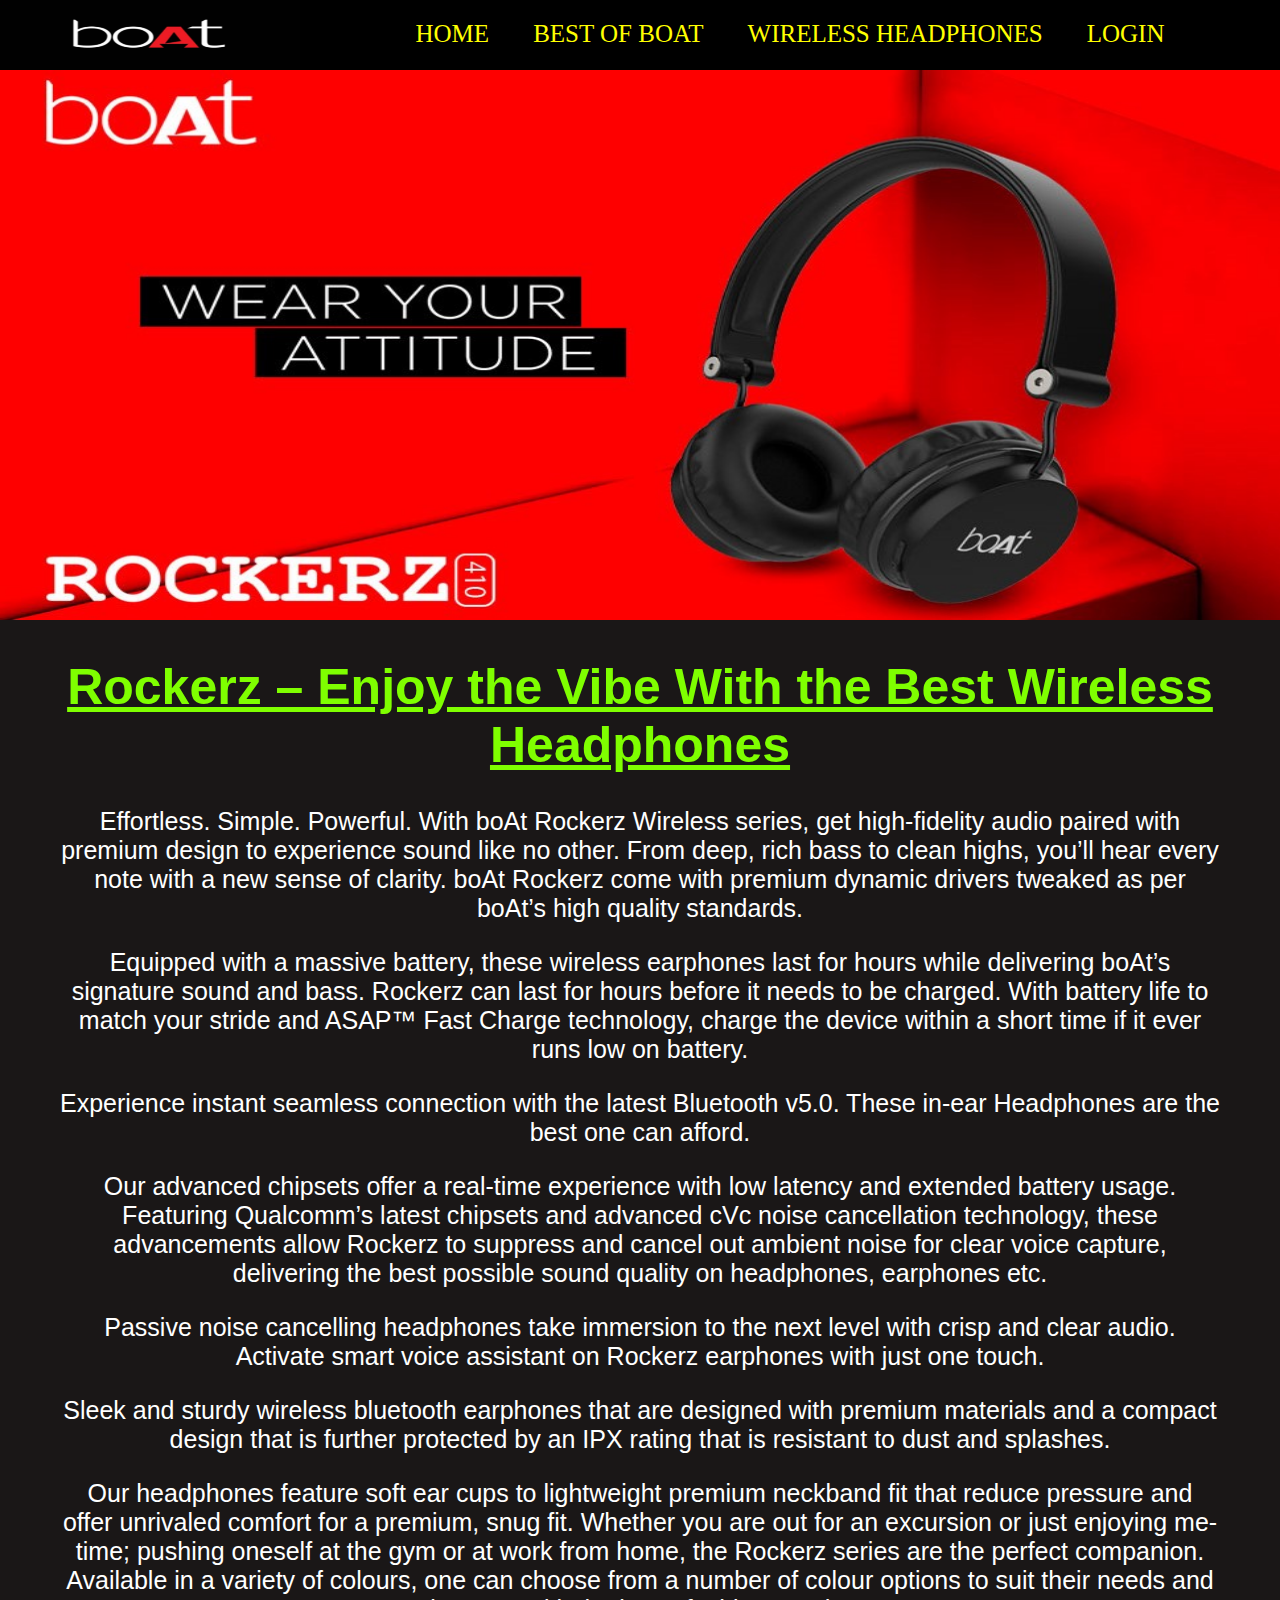
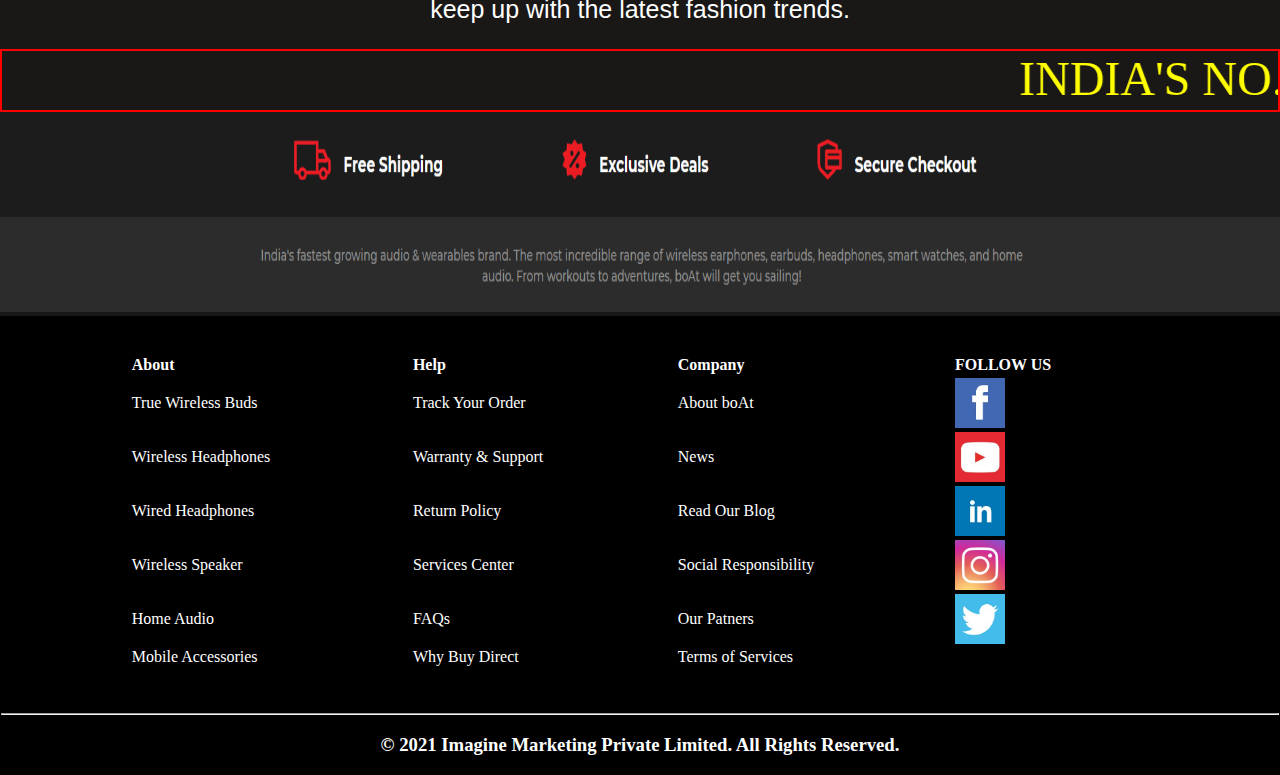
<file: index.html>
<!DOCTYPE html>
<html lang="en">
<head>
      <meta charset="UTF-8">
      <meta http-equiv="X-UA-Compatible" content="IE=edge">
      <meta name="viewport" content="width=device-width, initial-scale=1">
      <title>boAt Rockerz Website</title>

    <style>
       body{
        margin: 0% 0%;
        padding: 0% 0%; 
        background-color: rgb(26, 23, 23);
       }

       .logo{
         width:300px;
         height:70px;
         float: left;
        } 
       
        .nav {
          background-color:  black; 
          overflow: hidden;
          list-style-type: none;
          text-align: center;
          margin: auto;
          padding: 0;
          position: fixed center;
          text-decoration: none;
         }

        .nav li {
          display: inline-block;
          font-size: 25px;
          padding: 10px;
          color: rgb(27, 25, 25);
          text-align: center;
          padding: 20px 20px;
          text-decoration: none;
          color:yellow;
         }

        .nav li a{
          text-decoration: none;
         }

        .nav a:hover {
          background-color: rgb(27, 25, 25);
          color: red;
         }

         .logo1{
          width:100%;
          height:550px;
          position: relative;
         } 
                
        .main{
          font-family: 'Franklin Gothic Medium', 'Arial Narrow', Arial, sans-serif;
          text-align: center;
          padding-left: 60px;
          padding-right: 60px;
          font-size: 25px;
          font-weight: 300;
         }
              
        .b{
          text-decoration: white;
          border: solid 2px red;
         }

        .logo2{
          width:100%;
          height:200px;
          position: relative;
         } 

        .footer {
          padding: 1px;
          text-align: center;
          background: black; 
          color: white;
          font-weight: 200px;
         }
 
        .footer table a{
          color: white;
          text-decoration: none;
          font-weight: 200px;
         }

        .footer table a img{
          width: 50px;
          height: 50px;
        } 
    
    </style>
    
</head>
<body>

        <div="nav">
              <ul class=nav> 
                <img alt="logo" class="logo" src="logo1.jpg">   
               <li><a href="index.html"></a><font color="yellow">HOME</font></a></li>
               <li><a href="products.html"><font color="yellow">BEST OF BOAT</font></a></li>
               <li><a href="products2.html"><font color="yellow">WIRELESS HEADPHONES</font></a></li>
               <li><a href="form.html"><font color="yellow">LOGIN</font></a></li>
               </ul>  
            </nav>
 
           <img alt="logo1" class="logo1" src="1.jpg">         

           <div class="main">
           <h1><B><font color="chartreuse"><U>Rockerz – Enjoy the Vibe With the Best Wireless Headphones</U></font></B></h1>
            
            <p><font color="white">Effortless. Simple. Powerful. With boAt Rockerz Wireless series, get high-fidelity audio paired with premium design to experience sound like no other. From deep, rich bass to clean highs, you’ll hear every note with a new sense of clarity. boAt Rockerz come with premium dynamic drivers tweaked as per boAt’s high quality standards.</p>
            
            <p><font color="white">Equipped with a massive battery, these wireless earphones last for hours while delivering boAt’s signature sound and bass. Rockerz can last for hours before it needs to be charged. With battery life to match your stride and ASAP™ Fast Charge technology, charge the device within a short time if it ever runs low on battery. </p> 
            
            <p><font color="white"> Experience instant seamless connection with the latest Bluetooth v5.0. These in-ear Headphones are the best one can afford. </p>
            
            <p><font color="white">Our advanced chipsets offer a real-time experience with low latency and extended battery usage. Featuring Qualcomm’s latest chipsets and advanced cVc noise cancellation technology, these advancements allow Rockerz to suppress and cancel out ambient noise for clear voice capture, delivering the best possible sound quality on headphones, earphones etc.</p>
            
            <p><font color="white">Passive noise cancelling headphones take immersion to the next level with crisp and clear audio. Activate smart voice assistant on Rockerz earphones with just one touch.</p>
            
            <p><font color="white">Sleek and sturdy wireless bluetooth earphones that are designed with premium materials and a compact design that is further protected by an IPX rating that is resistant to dust and splashes.</p>
            
            <p><font color="white">Our headphones feature soft ear cups to lightweight premium neckband fit that reduce pressure and offer unrivaled comfort for a premium, snug fit. Whether you are out for an excursion or just enjoying me-time; pushing oneself at the gym or at work from home, the Rockerz series are the perfect companion. Available in a variety of colours, one can choose from a number of colour options to suit their needs and keep up with the latest fashion trends.</font><p></div>
                 
        <div class="b">
            <marquee scrollamount="30"><font size="20px" color="yellow">INDIA'S NO.1 EAR AUDIO BRAND.  INDIA'S NO.1 EAR AUDIO BRAND.</font> <font size="20px" color="pink"> INDIA'S NO.1 EAR AUDIO BRAND. </font> <font size="20px" color="yellow"> INDIA'S NO.1 EAR AUDIO BRAND.  INDIA'S NO.1 EAR AUDIO BRAND.</font> 
            </marquee>
        </div>
                
            <img alt="logo2" class="logo2" src="logo2.jpg">
                
        <div class="footer">
            <table  width="80%" bgcolor="black" height="8" align="center" >
                <tr>
                    <th align="left"><B>About</B></th>
                    <th align="left"><B>Help</B></th>
                    <th align="left"><B>Company</B></th>
                    <th align="left"><B>FOLLOW US</B></th>
                </tr><br><br>

                <tr>
                    <td align="left"><a href="#">True Wireless Buds</a></td>
                    <td align="left"><a href="#">Track Your Order</a></td>
                    <td align="left"><a href="#">About boAt</a></td>
                    <td><a href="#"><img src="facebook.jpg" align="left"></td>
                </tr>

                <tr>
                    <td align="left"><a href="#">Wireless Headphones</a></td>
                    <td align="left"><a href="#">Warranty & Support</a></td>
                    <td align="left"><a href="#">News</a></td>
                    <td><a href="#"><img src="youtube.jpg" align="left"></td>
                </tr>

                <tr>
                <td align="left"><a href="#">Wired Headphones</a></td>
                <td align="left"><a href="#">Return Policy</a></td>
                <td align="left"><a href="#">Read Our Blog</a></td>
                <td><a href="#"><img src="in.jpg" align="left"></td>
                </tr>

                <tr>
                    <td align="left"><a href="#">Wireless Speaker</a></td>
                    <td align="left"><a href="#">Services Center</a></td>
                    <td align="left"><a href="#">Social Responsibility</a></td>
                    <td><a href="#"><img src="insta.jpg" align="left"></td>
                </tr>

                <tr>
                    <td align="left"><a href="#">Home Audio</a></td>
                    <td align="left"><a href="#">FAQs</a></td>
                    <td align="left"><a href="#">Our Patners</a></td>
                    <td><a href="#"><img src="twitter.jpg" align="left"></td>
                </tr>

                <tr>
                    <td align="left"><a href="#">Mobile Accessories</a></td>
                    <td align="left"><a href="#">Why Buy Direct</a></td>
                    <td align="left"><a href="#">Terms of Services</a></td>
                </tr>
            </table><br><br><hr>
                    <h3>© 2021 Imagine Marketing Private Limited. All Rights Reserved.</h3>
        </div>
                                         
    </body>
</html>
</file>
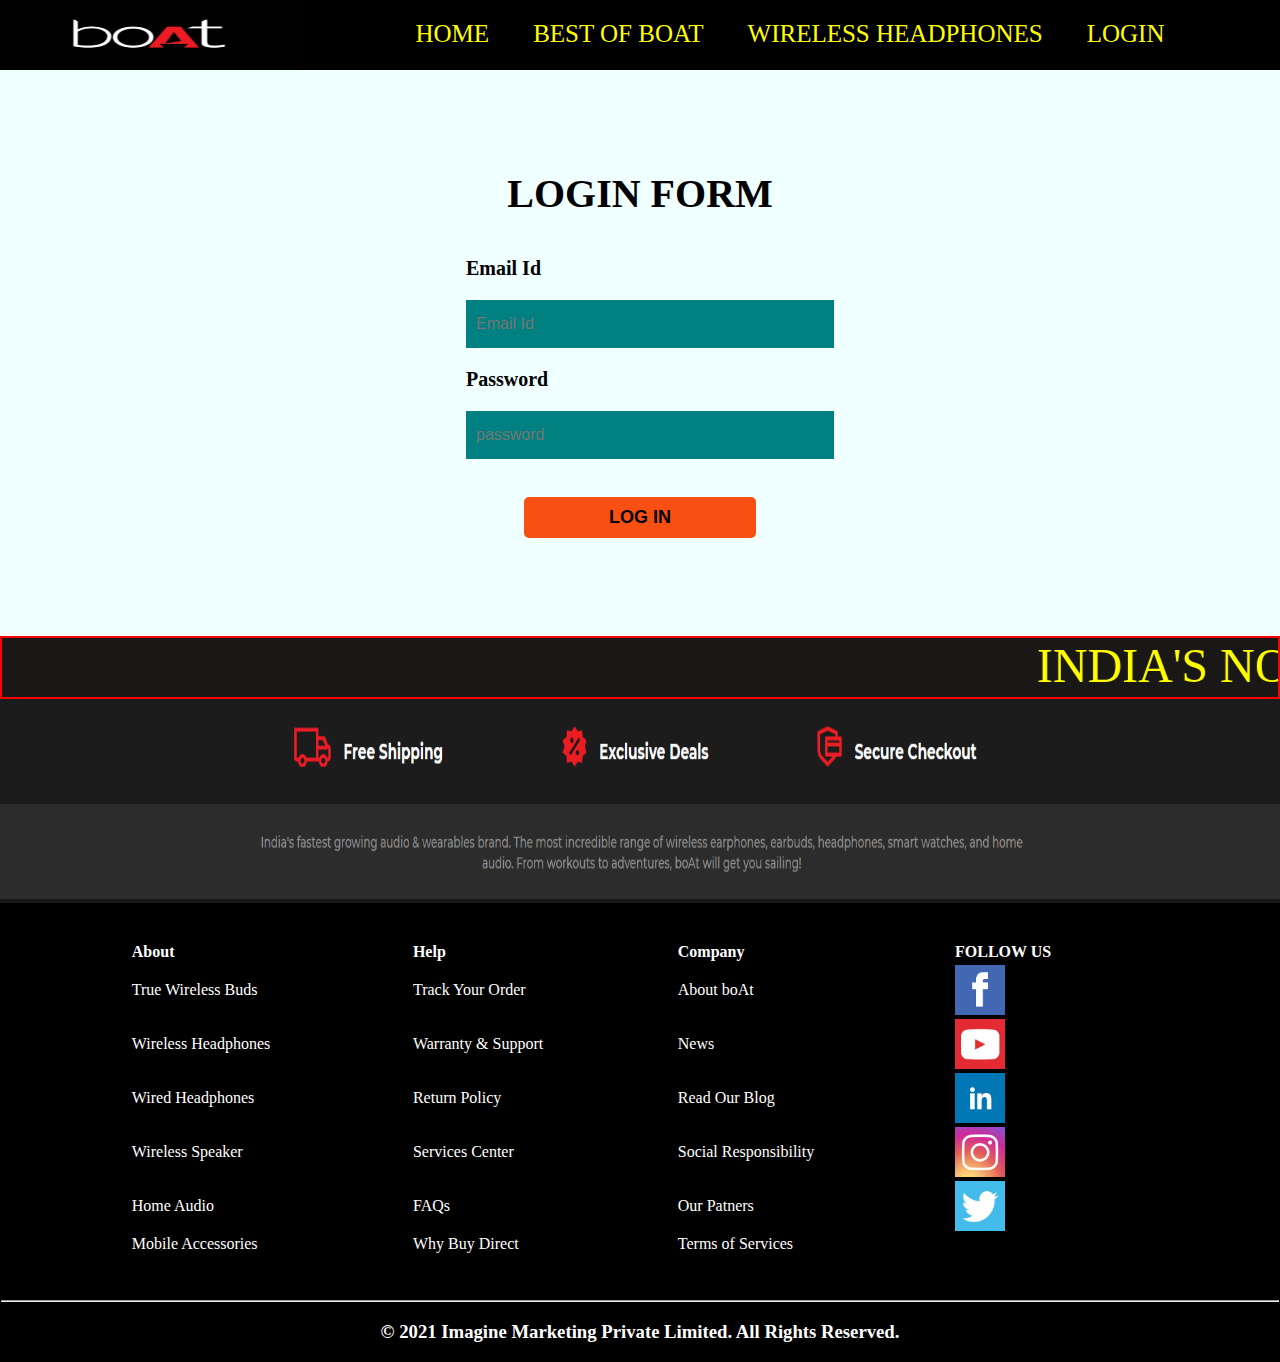
<file: form.html>
<!DOCTYPE html>
<html lang="en">
<head>
      <meta charset="UTF-8">
      <meta http-equiv="X-UA-Compatible" content="IE=edge">
      <meta name="viewport" content="width=device-width, initial-scale=1">
      <title>boAt Rockers Website</title>

    <style>
        body{
         margin: 0% 0%;
         padding: 0% 0%;
         background-color: rgb(26, 23, 23);
        }
 
        .logo{
          width:300px;
          height:70px;
          float: left;
         } 
        
        .nav {
          background-color:  black; 
          overflow: hidden;
          list-style-type: none;
          text-align: center;
          margin: auto;
          padding: 0;
          position: fixed center;
          text-decoration: none;
         }
 
        .nav li {
          display: inline-block;
          font-size: 25px;
          padding: 10px;
          color: rgb(27, 25, 25);
          text-align: center;
          padding: 20px 20px;
          text-decoration: none;
          color:yellow;
         }
 
        .nav li a{
          text-decoration: none;
         }
 
        .nav a:hover {
          background-color: rgb(27, 25, 25);
          color: red;
         }
 
        .card1 {
          background-color: azure;
          padding: 60px;          
         }

        .login-form h1{
          font-size: 40px;
          text-align: center;
          text-transform: uppercase;
          margin: 40px 0;    
         }

        .login-form p{
          font-size: 20px;
          font-weight: 700;
          margin-left: 35%;            
         }

        .login-form input{
          font-size: 16px;
          width: 30%;
          padding: 15px 10px;
          border: 0;
          margin-left: 35%;
          outline: none;
          border-radius: 5px solid green;
          background-color: teal;   
         }

        .login-form button{
          background-color: rgb(248, 80, 19);
          font-size: 18px;
          font-weight: bold;
          margin: 20px 0;
          width: 20%;
          padding: 10px 15px;
          border-radius: 5px;
          border: 0;
          margin-left: 40%;
          }

        .login-form button:hover {
          background: rgb(202, 5, 143);
          color: greenyellow;
         }
               
        .b{
          text-decoration: white;
          border: solid 2px red;
         }
 
        .logo2{
          width:100%;
          height:200px;
          position: relative;
         } 
 
        .footer {
          padding: 1px;
          text-align: center;
          background: black;
          color: white;
          font-weight: 200px;
         }
  
        .footer table a{
          color: white;
          text-decoration: none;
          font-weight: 200px;
         }

        .footer table a img{
          width: 50px;
          height: 50px;
         }
     
    </style>
</head>
    <body>
        <div="nav">
            <ul class=nav> 
              <img alt="logo" class="logo" src="logo1.jpg">   
             <li><a href="index.html"><font color="yellow">HOME</font></a></li>
             <li><a href="products.html"><font color="yellow">BEST OF BOAT</font></a></li>
             <li><a href="products2.html"><font color="yellow">WIRELESS HEADPHONES</font></a></li>
             <li><a href="form.html"><font color="yellow">LOGIN</font></a></li>
             </ul>  
          </nav>

        <div class="card1">    
            <div class="login-form">
                <h1>Login Form</h1>
                <form action="#" method="post">
                    <p>Email Id</p>
                    <input type="text" name="email_id" placeholder="Email Id">
                    <p>Password</p>
                    <input type="text" name="password" placeholder="password"><br><br>
                    <button type="submit">LOG IN</button><br><br>
                </form>
            </div>
        </div>
                 
        <div class="b">
            <marquee scrollamount="30"><font size="20px" color="yellow">INDIA'S NO.1 EAR AUDIO BRAND.  INDIA'S NO.1 EAR AUDIO BRAND.</font> <font size="20px" color="pink"> INDIA'S NO.1 EAR AUDIO BRAND. </font> <font size="20px" color="yellow"> INDIA'S NO.1 EAR AUDIO BRAND.  INDIA'S NO.1 EAR AUDIO BRAND.</font> 
            </marquee>
        </div>
                    
            <img alt="logo2" class="logo2" src="logo2.jpg">
                    
        <div class="footer">
            <table  width="80%" bgcolor="black" height="8" align="center">
                <tr>
                    <th align="left"><B>About</B></th>
                    <th align="left"><B>Help</B></th>
                    <th align="left"><B>Company</B></th>
                    <th align="left"><B>FOLLOW US</B></th>
                </tr><br><br>
    
                <tr>
                    <td align="left"><a href="#">True Wireless Buds</a></td>
                    <td align="left"><a href="#">Track Your Order</a></td>
                    <td align="left"><a href="#">About boAt</a></td>
                    <td><a href="#"><img src="facebook.jpg" align="left"></td>
                </tr>
    
                <tr>
                    <td align="left"><a href="#">Wireless Headphones</a></td>
                    <td align="left"><a href="#">Warranty & Support</a></td>
                    <td align="left"><a href="#">News</a></td>
                    <td><a href="#"><img src="youtube.jpg" align="left"></td>
                </tr>
    
                <tr>
                    <td align="left"><a href="#">Wired Headphones</a></td>
                    <td align="left"><a href="#">Return Policy</a></td>
                    <td align="left"><a href="#">Read Our Blog</a></td>
                    <td><a href="#"><img src="in.jpg" align="left"></td>
                </tr>
    
                <tr>
                    <td align="left"><a href="#">Wireless Speaker</a></td>
                    <td align="left"><a href="#">Services Center</a></td>
                    <td align="left"><a href="#">Social Responsibility</a></td>
                    <td><a href="#"><img src="insta.jpg" align="left"></td>
                </tr>
    
                <tr>
                    <td align="left"><a href="#">Home Audio</a></td>
                    <td align="left"><a href="#">FAQs</a></td>
                    <td align="left"><a href="#">Our Patners</a></td>
                    <td><a href="#"><img src="twitter.jpg" align="left"></td>
                </tr>
    
                <tr>
                    <td align="left"><a href="#">Mobile Accessories</a></td>
                    <td align="left"><a href="#">Why Buy Direct</a></td>
                    <td align="left"><a href="#">Terms of Services</a></td>
                </tr>
            </table><br><br><hr>
                    <h3>© 2021 Imagine Marketing Private Limited. All Rights Reserved.</h3>
        </div>
                    
    </body>
</html>
</file>
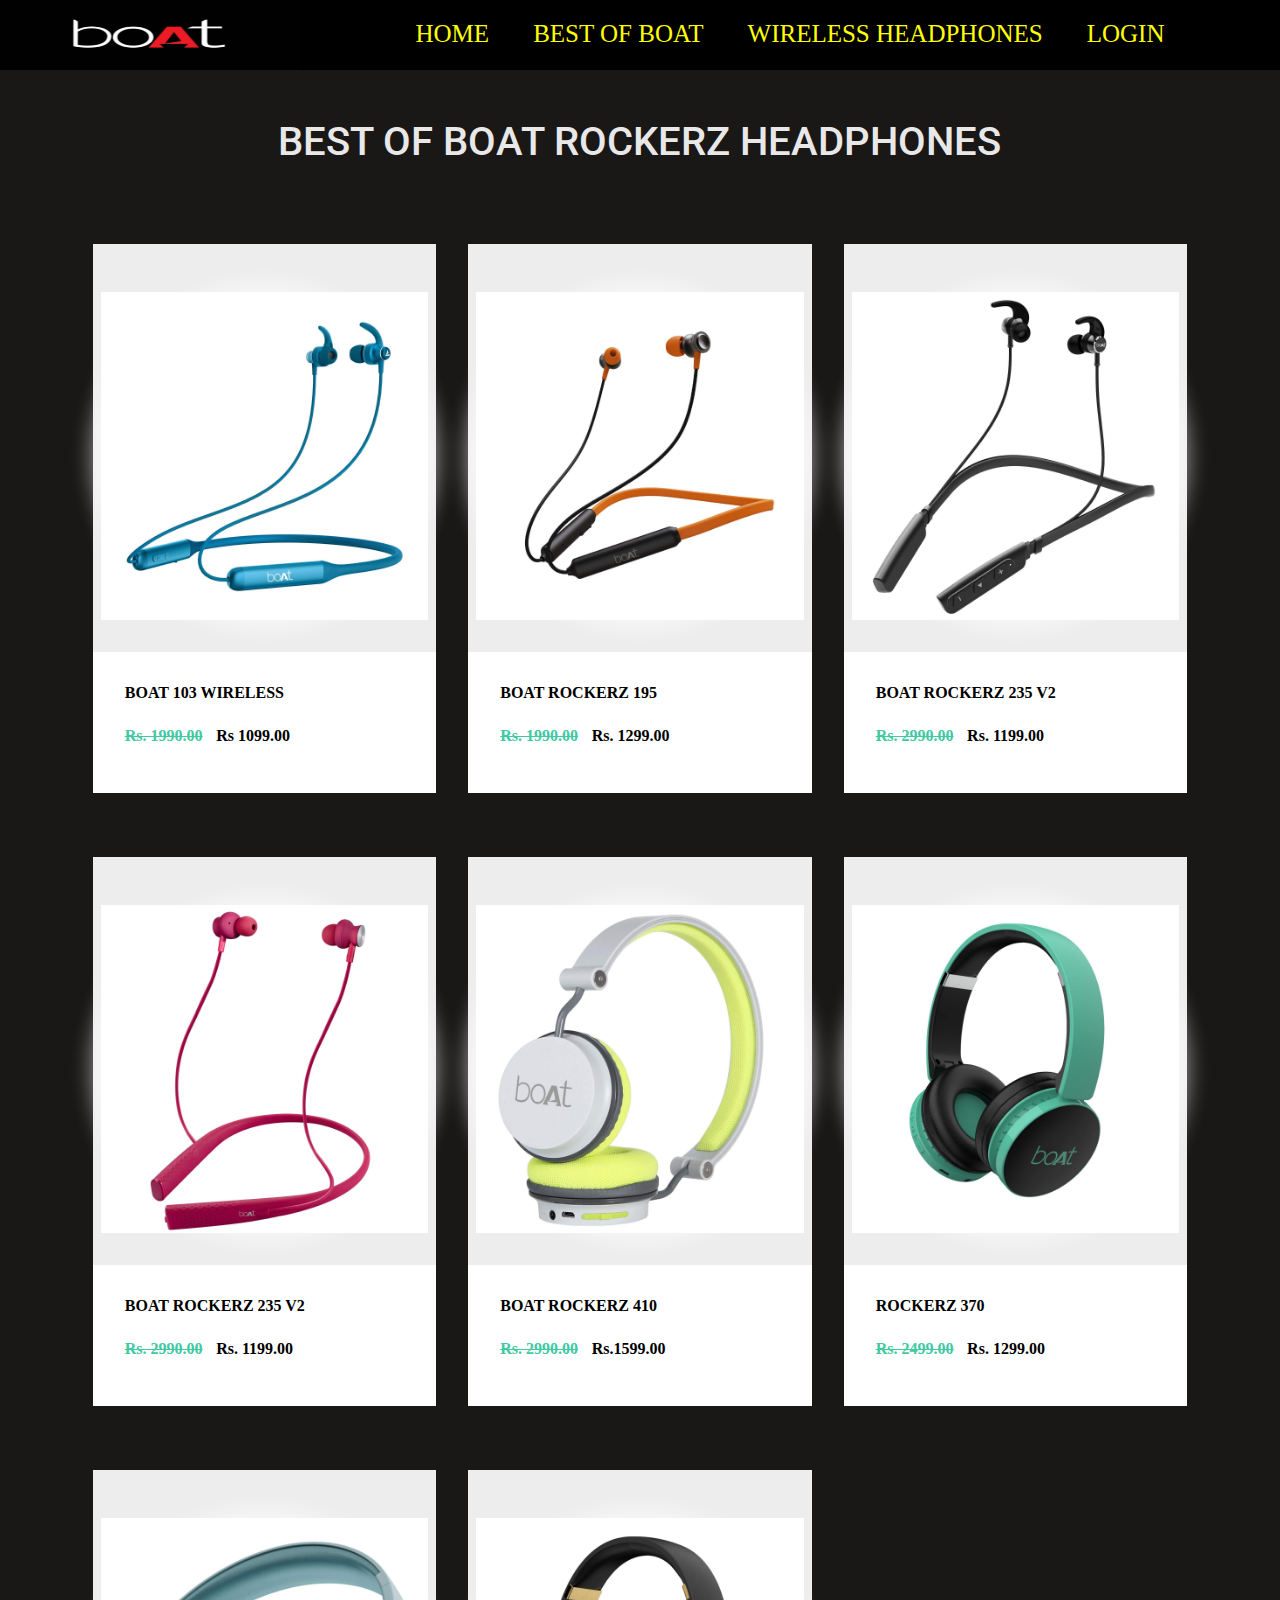
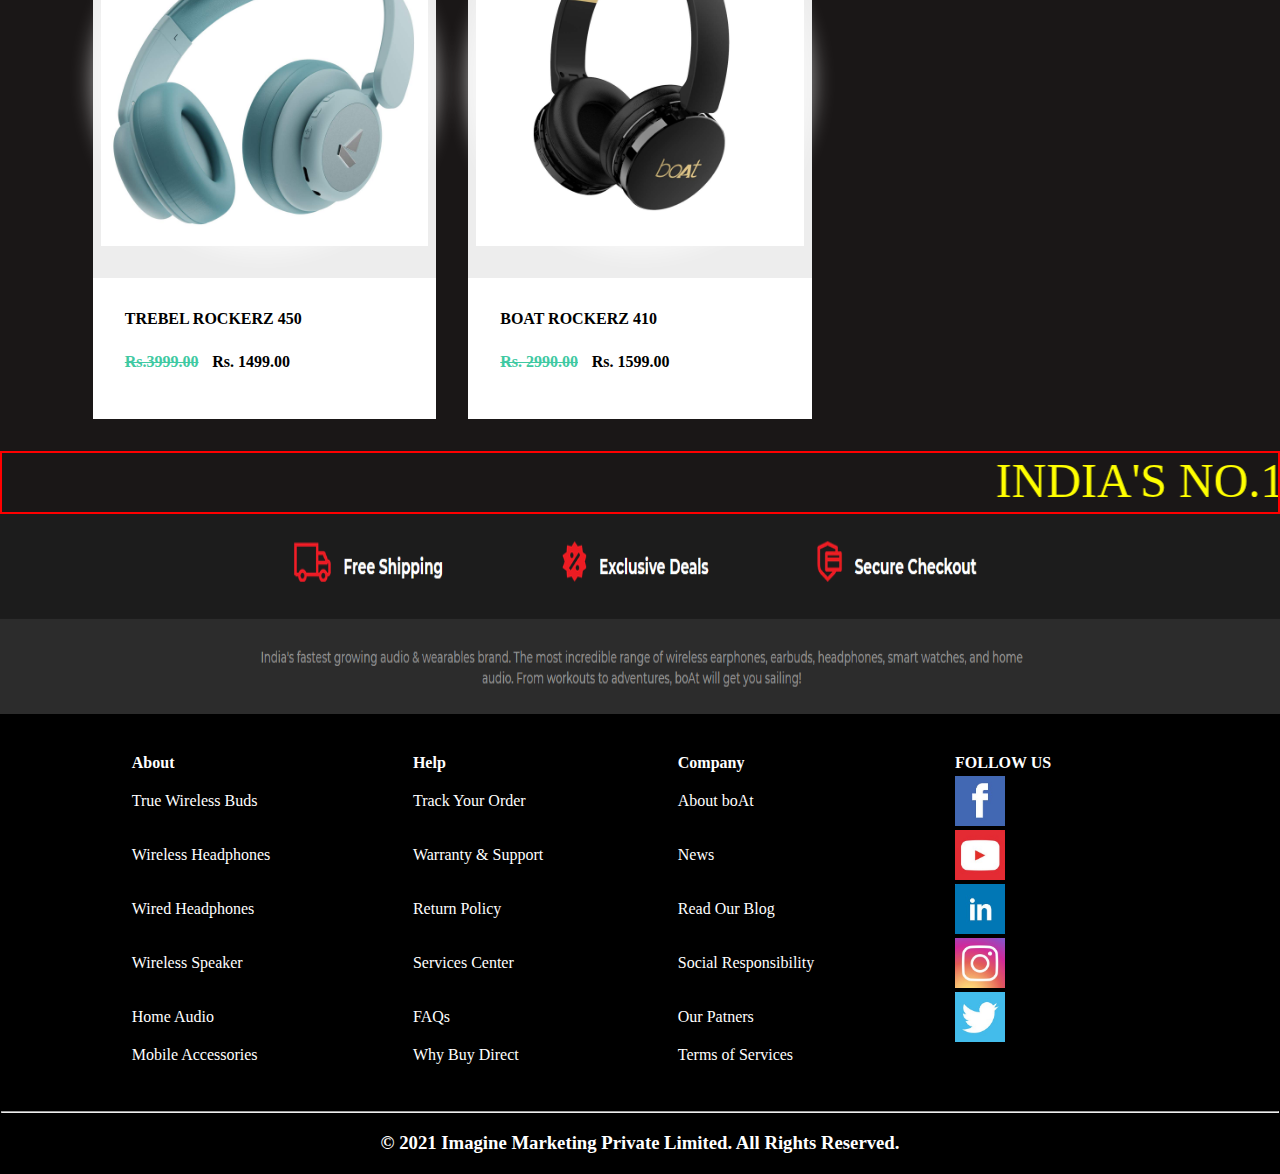
<file: products.html>
<!DOCTYPE html>
<html lang="en">
<head>
      <meta charset="UTF-8">
      <meta http-equiv="X-UA-Compatible" content="IE=edge">
      <meta name="viewport" content="width=device-width, initial-scale=1">
      <title>boAt Rockerz Website</title>
      <link rel="stylesheet" href="style.css">

</head>
    <body> 
        <div="nav">
              <ul class=nav> 
                <img alt="logo" class="logo" src="logo1.jpg">   
                <li><a href="index.html"><font color="yellow">HOME</font></a></li>
                <li><a href="products.html"><font color="yellow">BEST OF BOAT</font></a></li>
                <li><a href="products2.html"><font color="yellow">WIRELESS HEADPHONES</font></a></li>
                <li><a href="form.html"><font color="yellow">LOGIN</font></a></li>
               </ul>  
            </div>

        <div class = "products">
           <div class = "container">
              <h1 class = "title">BEST OF BOAT ROCKERZ HEADPHONES</h1>
                <div class = "product-items">
                     <!-- single product -->
                    <div class = "product">
                      <div class = "product-content">
                         <div class = "product-img">
                            <img src = "e2.jpg" alt = "product image">
                         </div>    
                      </div>
                      <div class = "product-info">
                          <div class = "rating">
                             <span><i class = "fas fa-star"></i></span>
                             <span><i class = "fas fa-star"></i></span>
                             <span><i class = "fas fa-star"></i></span>
                             <span><i class = "fas fa-star"></i></span>
                             <span><i class = "far fa-star"></i></span>
                          </div>
                             <a href = "#" class = "product-name">BOAT 103 Wireless</a>
                             <p class = "product-price">Rs. 1990.00</p>
                             <p class = "product-price">Rs 1099.00</p>
                      </div>
                    </div>
                     <!-- end of single product -->
                     <!-- single product -->
                    <div class = "product">
                      <div class = "product-content">
                         <div class = "product-img">
                            <img src = "e3.jpg" alt = "product image">
                         </div>   
                       </div>
                       <div class = "product-info">
                          <div class = "rating">
                            <span><i class = "fas fa-star"></i></span>
                            <span><i class = "fas fa-star"></i></span>
                            <span><i class = "fas fa-star"></i></span>
                            <span><i class = "fas fa-star"></i></span>
                            <span><i class = "far fa-star"></i></span>
                          </div>
                            <a href = "#" class = "product-name">BOAT Rockerz 195</a>
                            <p class = "product-price">Rs. 1990.00</p>
                            <p class = "product-price">Rs. 1299.00</p>
                      </div>
                    </div>
                    <!-- end of single product -->
                    <!-- single product -->
                    <div class = "product">
                      <div class = "product-content">
                         <div class = "product-img">
                           <img src = "e4.jpg" alt = "product image">
                         </div> 
                      </div>
                      <div class = "product-info">
                        <div class = "rating">
                            <span><i class = "fas fa-star"></i></span>
                            <span><i class = "fas fa-star"></i></span>
                            <span><i class = "fas fa-star"></i></span>
                            <span><i class = "fas fa-star"></i></span>
                            <span><i class = "far fa-star"></i></span>
                        </div>
                            <a href = "#" class = "product-name">BOAT Rockerz 235 V2</a>
                            <p class = "product-price">Rs. 2990.00</p>
                            <p class = "product-price">Rs. 1199.00</p>
                            
                      </div>
                    </div>
                    <!-- end of single product -->
                    <!-- single product -->
                    <div class = "product">
                        <div class = "product-content">
                           <div class = "product-img">
                               <img src = "e6.jpg" alt = "product image">
                            </div> 
                        </div>
                        <div class = "product-info"> 
                            <div class = "rating">
                                <span><i class = "fas fa-star"></i></span>
                                <span><i class = "fas fa-star"></i></span>
                                <span><i class = "fas fa-star"></i></span>
                                <span><i class = "fas fa-star"></i></span>
                                <span><i class = "far fa-star"></i></span>                    
                            </div>
                                <a href = "#" class = "product-name">BOAT Rockerz 235 V2</a>
                                <p class = "product-price">Rs. 2990.00</p>
                                <p class = "product-price">Rs. 1199.00</p>
                        </div>
                    </div>
                    <!-- end of single product -->
                    <!-- single product -->
                    <div class = "product">
                        <div class = "product-content">
                            <div class = "product-img">
                                <img src = "h1.jpg" alt = "product image">
                            </div>
                        </div>
                        <div class = "product-info">
                            <div class = "rating">
                                <span><i class = "fas fa-star"></i></span>
                                <span><i class = "fas fa-star"></i></span>
                                <span><i class = "fas fa-star"></i></span>
                                <span><i class = "fas fa-star"></i></span>
                                <span><i class = "far fa-star"></i></span>
                            </div>               
                                <a href = "#" class = "product-name">BOAT Rockerz 410</a>
                                <p class = "product-price">Rs. 2990.00</p>
                                <p class = "product-price">Rs.1599.00</p>
                        </div>
                    </div>
                    <!-- end of single product -->
                    <!-- single product -->
                    <div class = "product">
                        <div class = "product-content">
                            <div class = "product-img">
                                <img src = "h2.jpg" alt = "product image">
                            </div>
                        </div>
                        <div class = "product-info">
                            <div class = "rating">
                                <span><i class = "fas fa-star"></i></span>
                                <span><i class = "fas fa-star"></i></span>
                                <span><i class = "fas fa-star"></i></span>
                                <span><i class = "fas fa-star"></i></span>
                                <span><i class = "far fa-star"></i></span>
                            </div>
                                <a href = "#" class = "product-name">Rockerz 370</a>
                                <p class = "product-price">Rs. 2499.00</p>
                                <p class = "product-price">Rs. 1299.00</p>
                        </div>
                    </div>
                    <!-- end of single product -->
                    <!-- single product -->
                    <div class = "product">
                        <div class = "product-content">
                            <div class = "product-img">
                                <img src = "h6.jpg" alt = "product image">
                            </div>
                        </div>
                        <div class = "product-info">
                            <div class = "rating">
                                <span><i class = "fas fa-star"></i></span>
                                <span><i class = "fas fa-star"></i></span>
                                <span><i class = "fas fa-star"></i></span>
                                <span><i class = "fas fa-star"></i></span>
                                <span><i class = "far fa-star"></i></span>
                            </div>
                                <a href = "#" class = "product-name">TRebel Rockerz 450</a>
                                <p class = "product-price">Rs.3999.00</p>
                                <p class = "product-price">Rs. 1499.00</p>
                        </div>
                    </div>
                    <!-- end of single product -->
                    <!-- single product -->
                    <div class = "product">
                        <div class = "product-content">
                            <div class = "product-img">
                                <img src = "h7.jpg" alt = "product image">
                            </div> 
                        </div>
                        <div class = "product-info">
                            <div class = "rating">
                                <span><i class = "fas fa-star"></i></span>
                                <span><i class = "fas fa-star"></i></span>
                                <span><i class = "fas fa-star"></i></span>
                                <span><i class = "fas fa-star"></i></span>
                                <span><i class = "far fa-star"></i></span>
                            </div>
                                <a href = "#" class = "product-name">BOAT Rockerz 410</a>
                                <p class = "product-price">Rs. 2990.00</p>
                                <p class = "product-price">Rs. 1599.00</p>
                        </div>
                    </div>
                    <!-- end of single product -->
                                        
                </div>
            </div>
        </div>
     
        <div class="b">
           <marquee scrollamount="30"><font size="20px" color="yellow">INDIA'S NO.1 EAR AUDIO BRAND.  INDIA'S NO.1 EAR AUDIO BRAND.</font> <font size="20px" color="pink"> INDIA'S NO.1 EAR AUDIO BRAND. </font> <font size="20px" color="yellow"> INDIA'S NO.1 EAR AUDIO BRAND.  INDIA'S NO.1 EAR AUDIO BRAND.</font> 
           </marquee>
        </div>
           <img alt="logo2" class="logo2" src="logo2.jpg">
        
        <div class="footer">
           <table  width="80%" bgcolor="black" height="8" align="center" >
            <tr>
               <th align="left"><B>About</B></th>
               <th align="left"><B>Help</B></th>
               <th align="left"><B>Company</B></th>
               <th align="left"><B>FOLLOW US</B></th>
            </tr><br><br>

            <tr>
                <td align="left"><a href="#">True Wireless Buds</a></td>
                <td align="left"><a href="#">Track Your Order</a></td>
                <td align="left"><a href="#">About boAt</a></td>
                <td><a href="#"><img src="facebook.jpg" height="40" width="40" align="center"></td>
            </tr>

           <tr>
                <td align="left"><a href="#">Wireless Headphones</a></td>
                <td align="left"><a href="#">Warranty & Support</a></td>
                <td align="left"><a href="#">News</a></td>
                <td><a href="#"><img src="youtube.jpg" height="40" width="400" align="left"></td>
            </tr>

            <tr>
               <td align="left"><a href="#">Wired Headphones</a></td>
               <td align="left"><a href="#">Return Policy</a></td>
               <td align="left"><a href="#">Read Our Blog</a></td>
               <td><a href="#"><img src="in.jpg" height="40" width="40" align="left"></td>
            </tr>

            <tr>
               <td align="left"><a href="#">Wireless Speaker</a></td>
               <td align="left"><a href="#">Services Center</a></td>
               <td align="left"><a href="#">Social Responsibility</a></td>
               <td><a href="#"><img src="insta.jpg" height="40" width="40" align="left"></td>
            </tr>

            <tr>
               <td align="left"><a href="#">Home Audio</a></td>
               <td align="left"><a href="#">FAQs</a></td>
               <td align="left"><a href="#">Our Patners</a></td>
               <td><a href="#"><img src="twitter.jpg" height="40" width="40" align="left"></td>
            </tr>

            <tr>
                <td align="left"><a href="#">Mobile Accessories</a></td>
                <td align="left"><a href="#">Why Buy Direct</a></td>
                <td align="left"><a href="#">Terms of Services</a></td>
                </tr>
          </table><br><br><hr>
              <h3>© 2021 Imagine Marketing Private Limited. All Rights Reserved.</h3>
        </div>
    </body>
</html>
</file>
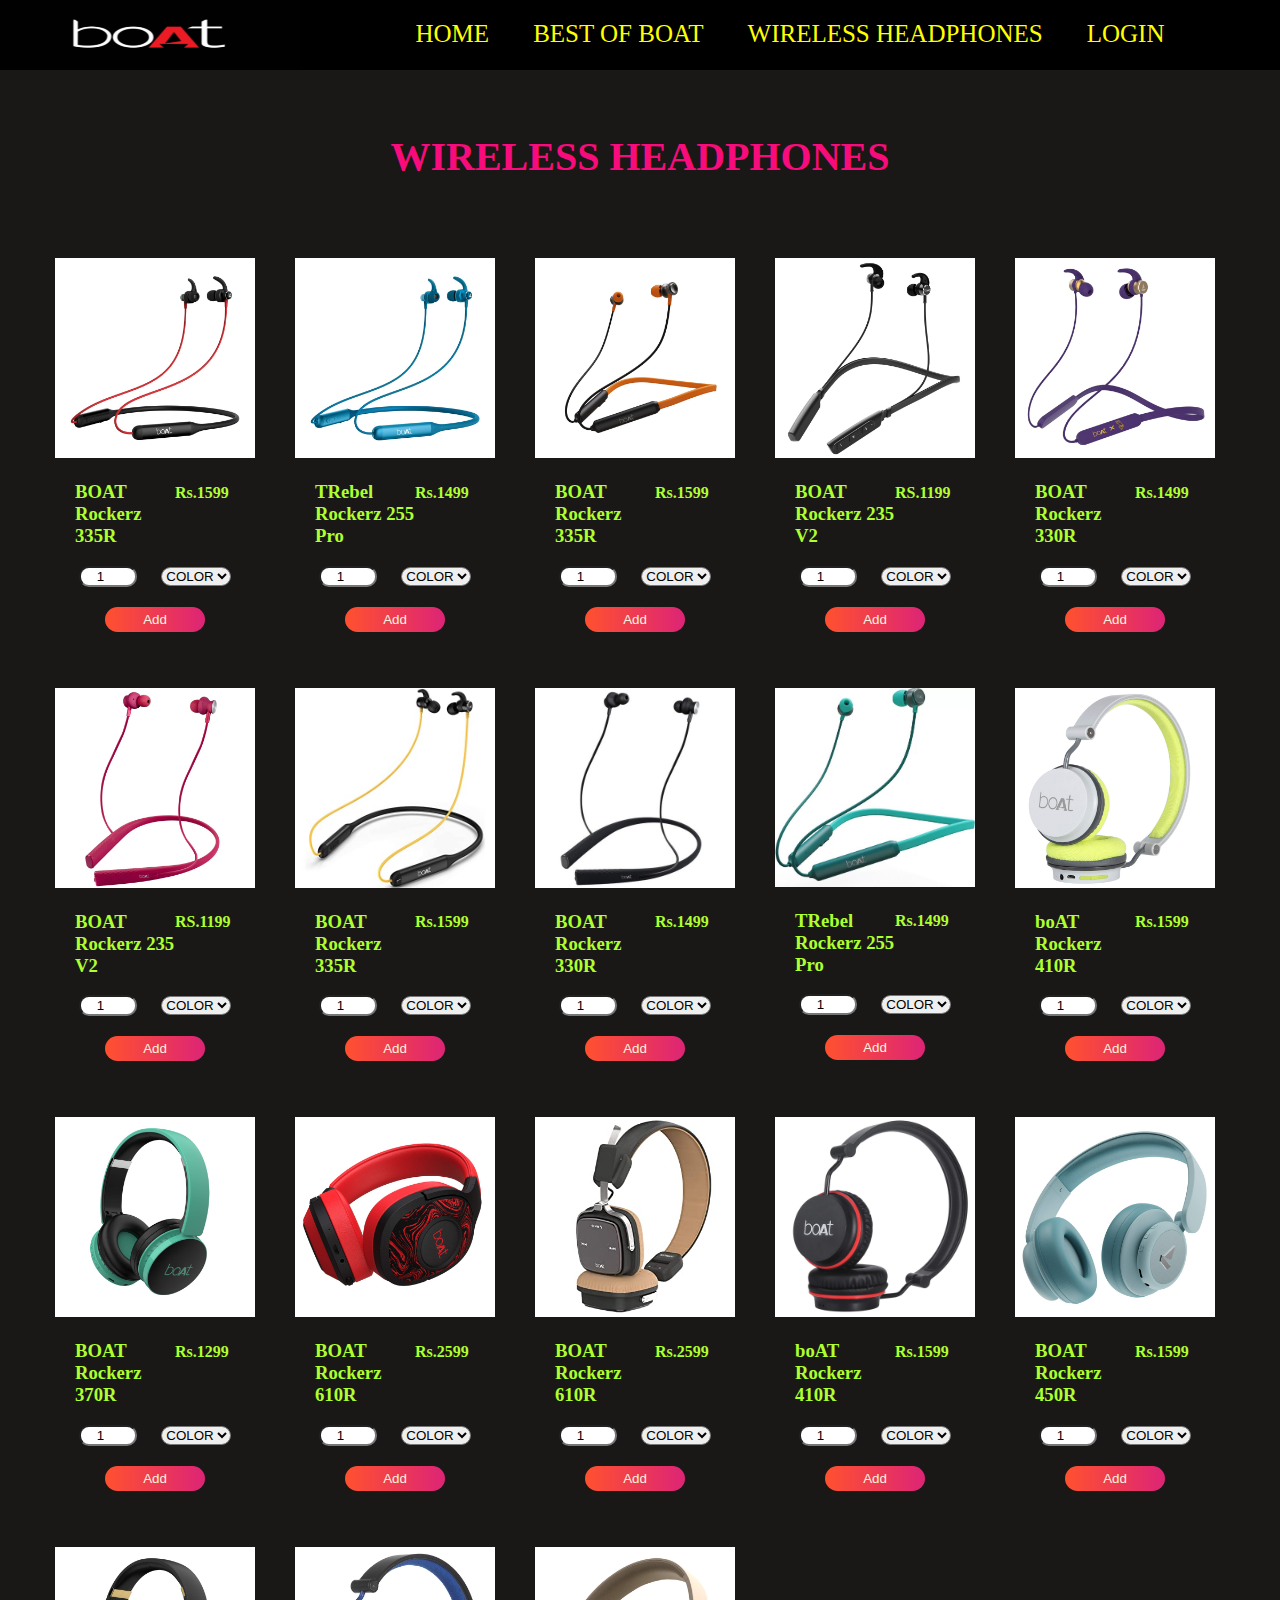
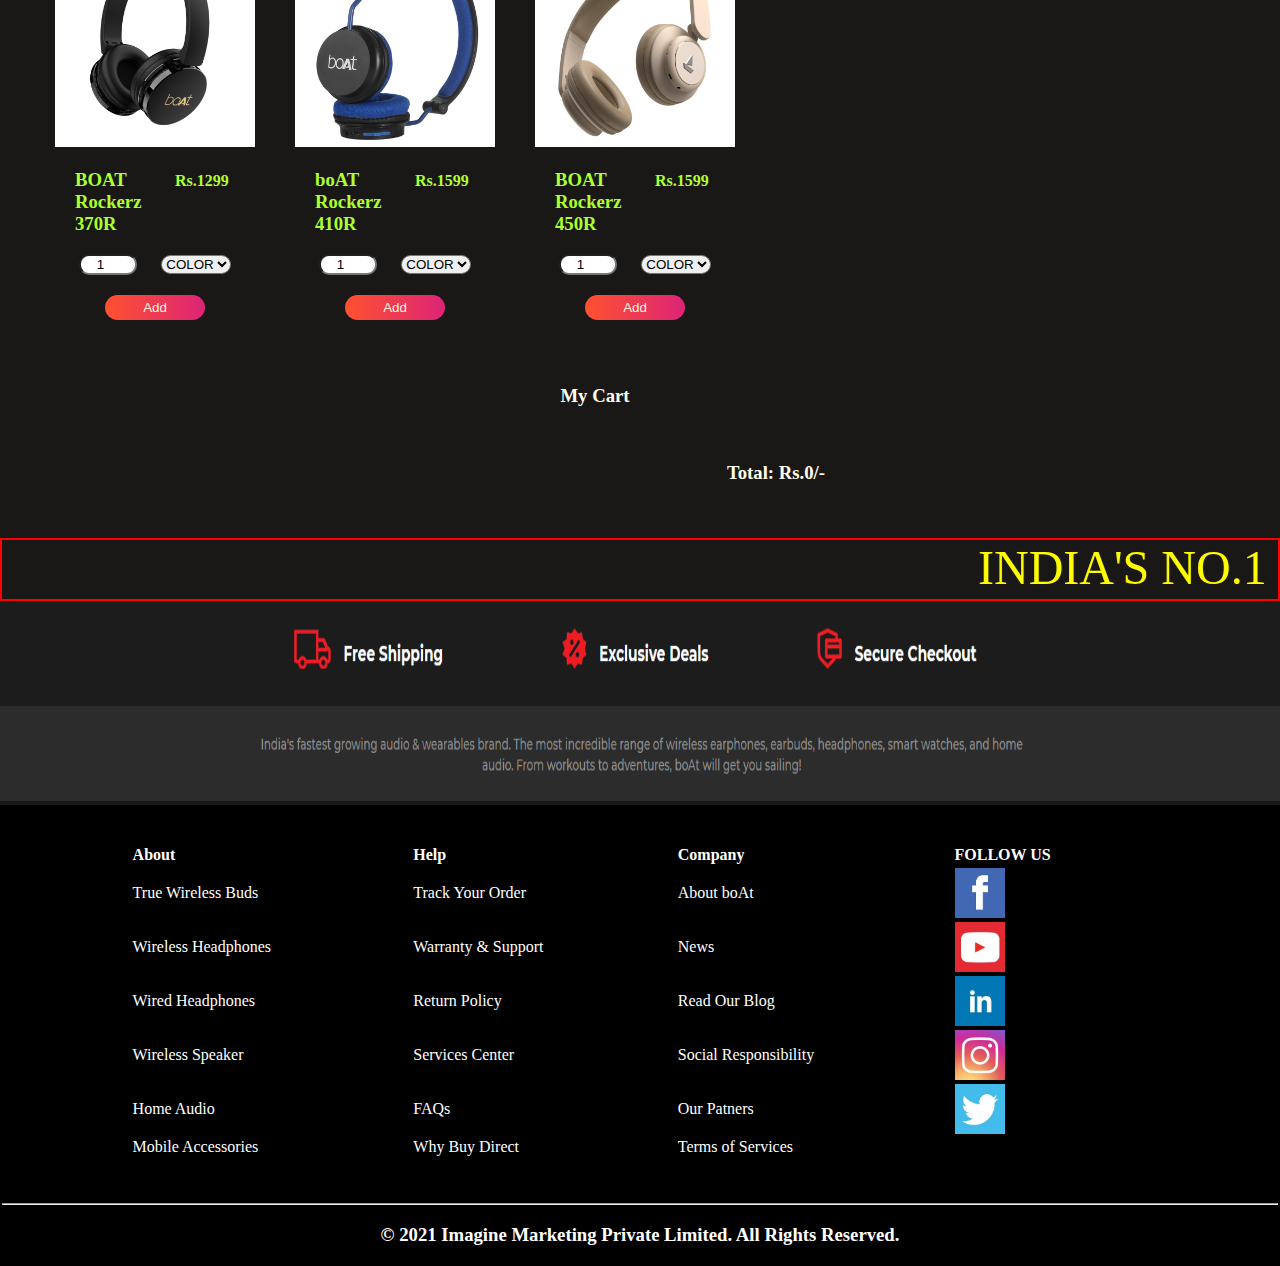
<file: products2.html>
<!DOCTYPE html>
<html lang="en">
<head>
      <meta charset="UTF-8">
      <meta http-equiv="X-UA-Compatible" content="IE=edge">
      <meta name="viewport" content="width=device-width, initial-scale=1">
      <title>boAt Rockerz Website</title> 
      <link rel="stylesheet" href="style2.css">
      
    <script type="text/javascript">
        // Cost of all products in the cart
        var total = 0;
         // Index
         var i = 1;
         // Message
         var message = "Please select a Colour";
         // List of the amount of every product in the cart
         var itemCost = [];
 
         // Add to cart
         function add(n){
             // n is the rank of the Product
             colourId = "colour" + n;
             /* Each product has Id start with a root + his rank (Ex: color id for product 1 is black,
              price id for product 3 is price 3 ...)*/
             messageId = "message" + n;
             // The size of the selected product
             colour = document.getElementById(colourId).value;
             // If the client don't select size, a message will show up
             if (colour==="colour"){
                 document.getElementById(messageId).innerHTML = message;
                 return 0;
             }
             // Getting all Id of the selected product(brand ex: boat rockerz, price and quantity)
             brand = "brand" + n;
             priceId = "price" + n;
             quantityId = "quantity" + n;
             // Getting details of the selected product
             // brand
             name = document.getElementById(brand).innerHTML;
             // price
             price = document.getElementById(priceId).innerHTML;
             // quantity
             quantity = document.getElementById(quantityId).value;
             // Creating a li element to add it to ul
             var node = document.createElement("LI");
             // id of li element
             item = "item"+i;
             node.setAttribute("id", item)
             // cost of the selected shirt
             itemCost[i-1] = Number(price) * Number(quantity);
             // Updating the index i
             i += 1;
             // text of the li element
             var textnode = document.createTextNode(name+" "+quantity+" x " + "Color: "+ colour+ ", " +" Rs."+price );
             // add the text to li element
             node.appendChild(textnode);
             // add li element to ul list
             document.getElementById("items").appendChild(node);
 
             total += Number(price) * Number(quantity);
             // update the total
             document.getElementById("total").innerHTML = "Total: " + " Rs." + total.toFixed(2) ;
            
             // Add a remove button
             document.getElementById(item).innerHTML += '<button onclick="deleItem('+"'"+item+"'"+')">x</button>';
             // you have to respect the order of: '' and ""  
         }
 
         // delete message when the select element is clicked
         function deleteE(eId) {
             document.getElementById(eId).innerHTML = ' ';
         }
 
         // Remove a product from the cart
         function deleItem(eId){
             document.getElementById(eId).remove();
             // slice is string method
             // eId (element Id) contain root + number (ex: item4)
             // n is the number in eId
             n = Number(eId.slice(-1)) - 1;
             // remove the cost of the product deleted from the cart
             total -= itemCost[n];
             // Updating the cost of products in the cart
             document.getElementById("total").innerHTML = "Total: " + " Rs." + total.toFixed(2) ;
         }
    </script>
    
</head>
<body>
    <div="nav">
        <ul class=nav> 
          <img alt="logo" class="logo" src="logo1.jpg">   
         <li><a href="index.html"><font color="yellow">HOME</font></a></li>
         <li><a href="products.html"><font color="yellow">BEST OF BOAT</font></a></li>
         <li><a href="products2.html"><font color="yellow">WIRELESS HEADPHONES</font></a></li>
         <li><a href="form.html"><font color="yellow">LOGIN</font></a></li>
         </ul>  
       </nav>

    <h2 class="title">WIRELESS HEADPHONES</h2>
    <div class="container">
        <div class="articles">
            <div>
                <img src="e1.jpg">
                <div class="prod">
                    <h3 class="tit" id="brand1">BOAT Rockerz 335R</h3>
                    <h4>Rs.</h4>
                    <h4 id="price1">1599</h4>
                </div>
                <div class="inputs">
                    <input type="number" id="quantity1" name="quantity1" min="1" max="99" value="1">
                    <select id="colour1" name="colour1" onclick="deleteE(message1)">
                        <option value="Colour" disabled selected>COLOR</option>
                        <option value="BLACK">BLACK</option>
                        <option value="WHITE">WHITE</option>
                        <option value="RED">RED</option>
                        <option value="BLUE">BLUE</option>
                        <option value="GREEN">GREEN</option>
                    </select>
                <div>
                    <button class="addTo" onclick="add(1)">Add</button>
                </div>
                </div>
                <p id="message1"></p>
            </div>
            <div>
                <img src="e2.jpg">
                <div class="prod">
                    <h3 class="tit" id="brand2">TRebel Rockerz 255 Pro</h3>
                    <h4>Rs.</h4>
                    <h4 id="price2">1499</h4>
                </div>
                <div class="inputs">
                    <input type="number" id="quantity2" name="quantity2" min="1" max="99" value="1">
                    <select id="colour2" name="colour2" onclick="deleteE(message2)">
                        <option value="Colour" disabled selected>COLOR</option>
                        <option value="BLACK">BLACK</option>
                        <option value="WHITE">WHITE</option>
                        <option value="RED">RED</option>
                        <option value="BLUE">BLUE</option>
                        <option value="GREEN">GREEN</option>
                    </select>
                    <div>
                        <button class="addTo" onclick="add(2)">Add</button>
                    </div>
                </div>
                <p id="message2"></p>
            </div>
            <div>
                <img src="e3.jpg">
                <div class="prod">
                    <h3 class="tit" id="brand3">BOAT Rockerz 335R</h3>
                    <h4>Rs.</h4>
                    <h4 id="price3">1599</h4>
                </div>
                <div class="inputs">
                    <input type="number" id="quantity3" name="quantity3" min="1" max="99" value="1">
                    <select id="colour3" name="colour3" onclick="deleteE(message3)">
                        <option value="Colour" disabled selected>COLOR</option>
                        <option value="BLACK">BLACK</option>
                        <option value="WHITE">WHITE</option>
                        <option value="RED">RED</option>
                        <option value="BLUE">BLUE</option>
                        <option value="GREEN">GREEN</option>
                    </select>
                    <div>
                        <button class="addTo" onclick="add(3)">Add</button>
                    </div>
                </div>
                <p id="message3"></p>
            </div>
            <div>
                <img src="e4.jpg">
                <div class="prod">
                    <h3 class="tit" id="brand4">BOAT Rockerz 235 V2</h3>
                    <h4>RS.</h4>
                    <h4 id="price4">1199</h4>
                </div>
                <div class="inputs">
                    <input type="number" id="quantity4" name="quantity4" min="1" max="99" value="1">
                    <select id="colour4" name="colour4" onclick="deleteE(message4)">
                        <option value="Colour" disabled selected>COLOR</option>
                        <option value="BLACK">BLACK</option>
                        <option value="WHITE">WHITE</option>
                        <option value="RED">RED</option>
                        <option value="BLUE">BLUE</option>
                        <option value="GREEN">GREEN</option>
                    </select>
                    <div>
                        <button class="addTo" onclick="add(4)">Add</button>
                    </div>
                </div>
                <p id="message4"></p>
            </div>
            <div>
                <img src="e5.jpg">
                <div class="prod">
                    <h3 class="tit" id="brand5">BOAT Rockerz 330R</h3>
                    <h4>Rs.</h4>
                    <h4 id="price5">1499</h4>  
                </div>
                <div class="inputs">
                    <input type="number" id="quantity5" name="quantity5" min="1" max="99" value="1">
                    <select id="colour5" name="colour5" onclick="deleteE(message5)">
                        <option value="Colour" disabled selected>COLOR</option>
                        <option value="BLACK">BLACK</option>
                        <option value="WHITE">WHITE</option>
                        <option value="RED">RED</option>
                        <option value="BLUE">BLUE</option>
                        <option value="GREEN">GREEN</option>
                        </select>
                    <div>
                        <button class="addTo" onclick="add(5)">Add</button>
                    </div>
                </div>
                <p id="message5"></p>
            </div>
            <div>
                <img src="e6.jpg">
                <div class="prod">
                    <h3 class="tit" id="brand6">BOAT Rockerz 235 V2</h3>
                    <h4>RS.</h4>
                    <h4 id="price6">1199</h4>
                </div>
                <div class="inputs">
                    <input type="number" id="quantity6" name="quantity6" min="1" max="99" value="1">
                    <select id="colour6" name="colour6" onclick="deleteE(message6)">
                        <option value="Colour" disabled selected>COLOR</option>
                        <option value="BLACK">BLACK</option>
                        <option value="WHITE">WHITE</option>
                        <option value="RED">RED</option>
                        <option value="BLUE">BLUE</option>
                        <option value="GREEN">GREEN</option>
                    </select>
                    <div>
                        <button class="addTo" onclick="add(6)">Add</button>
                    </div>
                </div>
                <p id="message6"></p>
            </div>
            <div>
                <img src="e7.jpg">
                <div class="prod">
                    <h3 class="tit" id="brand7">BOAT Rockerz 335R</h3>
                    <h4>Rs.</h4>
                    <h4 id="price7">1599</h4>
                </div>
                <div class="inputs">
                    <input type="number" id="quantity7" name="quantity7" min="1" max="99" value="1">
                    <select id="colour7" name="colour7" onclick="deleteE(message17)">
                        <option value="Colour" disabled selected>COLOR</option>
                        <option value="BLACK">BLACK</option>
                        <option value="WHITE">WHITE</option>
                        <option value="RED">RED</option>
                        <option value="BLUE">BLUE</option>
                        <option value="GREEN">GREEN</option>
                    </select>
                    <div>
                        <button class="addTo" onclick="add(7)">Add</button>
                    </div>
                </div>
                <p id="message7"></p>
            </div>
            <div>
                <img src="e8.jpg">
                <div class="prod">
                    <h3 class="tit" id="brand8">BOAT Rockerz 330R</h3>
                    <h4>Rs.</h4>
                    <h4 id="price8">1499</h4>
                </div>
                <div class="inputs">
                    <input type="number" id="quantity8" name="quantity4" min="1" max="99" value="1">
                    <select id="colour8" name="colour8" onclick="deleteE(message8)">
                        <option value="Colour" disabled selected>COLOR</option>
                        <option value="BLACK">BLACK</option>
                        <option value="WHITE">WHITE</option>
                        <option value="RED">RED</option>
                        <option value="BLUE">BLUE</option>
                        <option value="GREEN">GREEN</option>
                    </select>
                    <div>
                        <button class="addTo" onclick="add(8)">Add</button>
                    </div>
                </div>
                <p id="message8"></p>
            </div>
            <div>
                <img src="e9.jpg">
                <div class="prod">
                    <h3 class="tit" id="brand9">TRebel Rockerz 255 Pro</h3>
                    <h4>Rs.</h4>
                    <h4 id="price9">1499</h4>
                </div>
                <div class="inputs">
                    <input type="number" id="quantity9" name="quantity9" min="1" max="99" value="1">
                    <select id="colour9" name="colour9" onclick="deleteE(message9)">
                        <option value="Colour" disabled selected>COLOR</option>
                        <option value="BLACK">BLACK</option>
                        <option value="WHITE">WHITE</option>
                        <option value="RED">RED</option>
                        <option value="BLUE">BLUE</option>
                        <option value="GREEN">GREEN</option>
                    </select>
                    <div>
                        <button class="addTo" onclick="add(9)">Add</button>
                    </div>
                </div>
                <p id="message9"></p>
            </div>
            <div>
                <img src="h1.jpg">
                <div class="prod">
                    <h3 class="tit" id="brand10">boAT Rockerz 410R</h3>
                    <h4>Rs.</h4>
                    <h4 id="price10">1599</h4>
                </div>
                <div class="inputs">
                    <input type="number" id="quantity10" name="quantity10" min="1" max="99" value="1">
                    <select id="colour10" name="colour10" onclick="deleteE(message10)">
                        <option value="Colour" disabled selected>COLOR</option>    
                            <option value="BLACK">BLACK</option>
                            <option value="WHITE">WHITE</option>
                            <option value="RED">RED</option>
                            <option value="BLUE">BLUE</option>
                            <option value="GREEN">GREEN</option>
                    </select>
                    <div>
                        <button class="addTo" onclick="add(10)">Add</button>
                    </div>
                </div>
                <p id="message10"></p>
            </div>
            <div>
                <img src="h2.jpg">
                <div class="prod">
                    <h3 class="tit" id="brand11">BOAT Rockerz 370R</h3>
                    <h4>Rs.</h4>
                    <h4 id="price11">1299</h4>
                </div>
                <div class="inputs">
                    <input type="number" id="quantity11" name="quantity11" min="1" max="99" value="1">
                    <select id="colour11" name="colour11" onclick="deleteE(message11)">
                        <option value="Colour" disabled selected>COLOR</option>
                        <option value="BLACK">BLACK</option>
                        <option value="WHITE">WHITE</option>
                        <option value="RED">RED</option>
                        <option value="BLUE">BLUE</option>
                        <option value="GREEN">GREEN</option>
                    </select>
                    <div>
                        <button class="addTo" onclick="add(11)">Add</button>
                    </div>
                </div>
                <p id="message11"></p>
            </div>
            <div>
                <img src="h3.jpg">
                <div class="prod">
                    <h3 class="tit" id="brand12">BOAT Rockerz 610R</h3>
                    <h4>Rs.</h4>
                    <h4 id="price12">2599</h4> 
                </div>
                <div class="inputs">
                    <input type="number" id="quantity12" name="quantity12" min="1" max="99" value="1">
                    <select id="colour12" name="colour12" onclick="deleteE(message12)">
                        <option value="Colour" disabled selected>COLOR</option>
                        <option value="BLACK">BLACK</option>
                        <option value="WHITE">WHITE</option>
                        <option value="RED">RED</option>
                        <option value="BLUE">BLUE</option>
                        <option value="GREEN">GREEN</option>
                    </select>
                    <div>
                        <button class="addTo" onclick="add(12)">Add</button>
                    </div>
                </div>
                <p id="message12"></p>
            </div>
            <div>
                <img src="h4.jpg">
                <div class="prod">
                    <h3 class="tit" id="brand13">BOAT Rockerz 610R</h3>
                    <h4>Rs.</h4>
                    <h4 id="price13">2599</h4>
                </div>
                <div class="inputs">
                    <input type="number" id="quantity13" name="quantity13" min="1" max="99" value="1">
                    <select id="colour13" name="colour13" onclick="deleteE(message13)">
                        <option value="Colour" disabled selected>COLOR</option>
                        <option value="BLACK">BLACK</option>
                        <option value="WHITE">WHITE</option>
                        <option value="RED">RED</option>
                        <option value="BLUE">BLUE</option>
                        <option value="GREEN">GREEN</option>
                    </select>
                    <div>
                        <button class="addTo" onclick="add(13)">Add</button>
                    </div>
                </div>
                <p id="message13"></p>
            </div>
            <div>
                <img src="h5.jpg">
                <div class="prod">
                    <h3 class="tit" id="brand14">boAT Rockerz 410R</h3>
                    <h4>Rs.</h4>
                    <h4 id="price14">1599</h4>
                </div>
                <div class="inputs">
                    <input type="number" id="quantity14" name="quantity14" min="1" max="99" value="1">
                    <select id="colour14" name="colour14" onclick="deleteE(message14)">
                        <option value="Colour" disabled selected>COLOR</option>
                        <option value="BLACK">BLACK</option>
                        <option value="WHITE">WHITE</option>
                        <option value="RED">RED</option>
                        <option value="BLUE">BLUE</option>
                        <option value="GREEN">GREEN</option>
                    </select>
                    <div>
                        <button class="addTo" onclick="add(14)">Add</button>
                    </div>
                </div>
                <p id="message14"></p>
            </div>
            <div>
                <img src="h6.jpg">
                <div class="prod">
                    <h3 class="tit" id="brand15">BOAT Rockerz 450R</h3>
                    <h4>Rs.</h4>
                    <h4 id="price15">1599</h4> 
                </div>
                <div class="inputs">
                    <input type="number" id="quantity15" name="quantity15" min="1" max="99" value="1">
                    <select id="colour15" name="colour15" onclick="deleteE(message15)">
                        <option value="Colour" disabled selected>COLOR</option>
                        <option value="BLACK">BLACK</option>
                        <option value="WHITE">WHITE</option>
                        <option value="RED">RED</option>
                        <option value="BLUE">BLUE</option>
                        <option value="GREEN">GREEN</option>
                    </select>
                    <div>
                        <button class="addTo" onclick="add(15)">Add</button>
                    </div>
                </div>
                <p id="message15"></p>
            </div>
            <div>
                <img src="h7.jpg">
                <div class="prod">
                    <h3 class="tit" id="brand16"> BOAT Rockerz 370R</h3>
                    <h4>Rs.</h4>
                    <h4 id="price16">1299</h4> 
                </div>
                <div class="inputs">
                    <input type="number" id="quantity16" name="quantity16" min="1" max="99" value="1">
                    <select id="colour16" name="colour16" onclick="deleteE(message16)">
                        <option value="Colour" disabled selected>COLOR</option>
                        <option value="BLACK">BLACK</option>
                        <option value="WHITE">WHITE</option>
                        <option value="RED">RED</option>
                        <option value="BLUE">BLUE</option>
                        <option value="GREEN">GREEN</option>
                    </select>
                    <div>
                        <button class="addTo" onclick="add(16)">Add</button>
                    </div>
                </div>
                <p id="message16"></p>
            </div>
            <div>
                <img src="h8.jpg">
                <div class="prod">
                    <h3 class="tit" id="brand17">boAT Rockerz 410R</h3>
                    <h4>Rs.</h4>
                    <h4 id="price17">1599</h4> 
                </div>
                <div class="inputs">
                    <input type="number" id="quantity17" name="quantity17" min="1" max="99" value="1">
                    <select id="colour17" name="colour17" onclick="deleteE(message17)">
                        <option value="Colour" disabled selected>COLOR</option>
                        <option value="BLACK">BLACK</option>
                        <option value="WHITE">WHITE</option>
                        <option value="RED">RED</option>
                        <option value="BLUE">BLUE</option>
                        <option value="GREEN">GREEN</option>
                    </select>
                    <div>
                        <button class="addTo" onclick="add(17)">Add</button>
                    </div>
                </div>
                <p id="message17"></p>
            </div>
            <div>
                <img src="h9.jpg">
                <div class="prod">
                    <h3 class="tit" id="brand18">BOAT Rockerz 450R</h3>
                    <h4>Rs.</h4>
                    <h4 id="price18">1599</h4>
                    
                </div>
                <div class="inputs">
                    <input type="number" id="quantity18" name="quantity18" min="1" max="99" value="1">
                    <select id="colour18" name="colour18" onclick="deleteE(message18)">
                        <option value="Colour" disabled selected>COLOR</option>
                        <option value="BLACK">BLACK</option>
                        <option value="WHITE">WHITE</option>
                        <option value="RED">RED</option>
                        <option value="BLUE">BLUE</option>
                        <option value="GREEN">GREEN</option>
                    </select>
                    <div>
                        <button class="addTo" onclick="add(18)">Add</button>
                    </div>
                </div>
                <p id="message18"></p>
            </div>
        </div><br>
             
        <div class="cart">
            <h3 class="tit" style="text-align:center;">My Cart</h3>
               <ul id="items">
            </ul>
            <br>
            <h3 id="total" style="text-align:right;">Total: Rs.0/-</h3>
        </div>
    </div>

    <div class="b">
        <marquee scrollamount="30"><font size="20px" color="yellow">INDIA'S NO.1 EAR AUDIO BRAND.  INDIA'S NO.1 EAR AUDIO BRAND.</font> <font size="20px" color="pink"> INDIA'S NO.1 EAR AUDIO BRAND. </font> <font size="20px" color="yellow"> INDIA'S NO.1 EAR AUDIO BRAND.  INDIA'S NO.1 EAR AUDIO BRAND.</font> 
        </marquee>
    </div>   
        <img alt="logo2" class="logo2" src="logo2.jpg">
            
    <div class="footer">
        <table  width="80%" bgcolor="black" height="8" align="center" >
            <tr>
                <th align="left"><B>About</B></th>
                <th align="left"><B>Help</B></th>
                <th align="left"><B>Company</B></th>
                <th align="left"><B>FOLLOW US</B></th>
            </tr><br><br>

            <tr>
                <td align="left"><a href="#">True Wireless Buds</a></td>
                <td align="left"><a href="#">Track Your Order</a></td>
                <td align="left"><a href="#">About boAt</a></td>
                <td><a href="#"><img src="facebook.jpg" height="40" width="40" align="left"></td>
            </tr>

            <tr>
                <td align="left"><a href="#">Wireless Headphones</a></td>
                <td align="left"><a href="#">Warranty & Support</a></td>
                <td align="left"><a href="#">News</a></td>
                <td><a href="#"><img src="youtube.jpg" height="40" width="40" align="left"></td>
            </tr>

            <tr>
            <td align="left"><a href="#">Wired Headphones</a></td>
            <td align="left"><a href="#">Return Policy</a></td>
            <td align="left"><a href="#">Read Our Blog</a></td>
            <td><a href="#"><img src="in.jpg" height="40" width="40" align="left"></td>
            </tr>

            <tr>
                <td align="left"><a href="#">Wireless Speaker</a></td>
                <td align="left"><a href="#">Services Center</a></td>
                <td align="left"><a href="#">Social Responsibility</a></td>
                <td><a href="#"><img src="insta.jpg" height="40" width="40" align="left"></td>
            </tr>

            <tr>
                <td align="left"><a href="#">Home Audio</a></td>
                <td align="left"><a href="#">FAQs</a></td>
                <td align="left"><a href="#">Our Patners</a></td>
                <td><a href="#"><img src="twitter.jpg" height="40" width="40" align="left"></td>
            </tr>

            <tr>
                <td align="left"><a href="#">Mobile Accessories</a></td>
                <td align="left"><a href="#">Why Buy Direct</a></td>
                <td align="left"><a href="#">Terms of Services</a></td>
            </tr>
        </table><br><br><hr>
                <h3>© 2021 Imagine Marketing Private Limited. All Rights Reserved.</h3>
    </div>

</body>
</html>
</file>
<file: style.css>
@import url('https://fonts.googleapis.com/css2?family=Quicksand:wght@300;400;500;600;700&family=Roboto:wght@300;400;500;700;900&display=swap');

:root{
    --white-light: rgba(255, 255, 255, 0.5);
    --alice-blue: rgb(34, 32, 32);
    --carribean-green: #40c9a2;
    --gray: #ededed;
  }

body{
   margin: 0% 0%;
   padding: 0% 0%;
   background-color: rgb(26, 23, 23);
}

.logo{
   width:300px;
   height:70px;
   float: left;
}       
.nav {
   background-color:  black; 
   overflow: hidden;
   list-style-type: none;
   text-align: center;
   margin: auto;
   padding: 0;
   position: fixed center;
   text-decoration: none;
}
.nav li {
  display: inline-block;
  font-size: 25px;
  padding: 10px;
  color: rgb(27, 25, 25);
  text-align: center;
  padding: 20px 20px;
  text-decoration: none;
  color:yellow;
}
.nav li a{
   text-decoration: none;
}

.nav a:hover {
    background-color: rgb(27, 25, 25);
    color: red;
}    

/* Utility stylings */
img{
    width: 100%;
    display: block;
}
.container{
    width: 88vw;
    margin: 0 auto;
}
.title{
    font-family: 'Roboto', sans-serif;
    padding: 0.6rem 0;
    text-transform: capitalize;
    font-size: 2.5rem;
    font-weight: 500;
    text-align: center;
    padding: 1.3rem 0;
    opacity: 0.9;
    color:#fff;
}

/* product section */
.product{
    margin: 2rem;
    position: relative;
}
.product-content{
    background: var(--gray);
    padding: 3rem 0.5rem 2rem 0.5rem;
    cursor: pointer;
}
.product-img{
    background: var(--white-light);
    box-shadow: 0 0 20px 10px var(--white-light);
    width:100%;
    height: 100%;
    margin: 0 auto;
    border-radius: 50%;
    transition: background 0.5s ease;
}
.product-info{
    background: white;
    padding: 2rem;
}
.rating span{
    color: var(--carribean-green);
}
.product-name{
    color: black;
    display: block;
    text-decoration: none;
    font-size: 1rem;
    text-transform: uppercase;
    font-weight: bold;
}
.product-price{
    padding-top: 0.6rem;
    padding-right: 0.6rem;
    display: inline-block;
    font-weight: 700;
}
.product-price:first-of-type{
    text-decoration: line-through;
    color: var(--carribean-green);
}
.product-img img{
    transition: transform 0.6s ease;
}
.product:hover .product-img img{
    transform: scale(1.1);
}
.product:hover .product-img{
    background: var(--carribean-green);
}
.flex{
    display: flex;
    justify-content: center;
    align-items: flex-end;
    height: 50vh;
    padding: 2rem 1.5rem 3.2rem;
    margin: 5px;
}

/* Media Queries */
@media screen and (min-width: 992px){
    .product-items{
        display: grid;
        grid-template-columns: repeat(2, 1fr);
    }
    .product-col-r-bottom{
        display: grid;
        grid-template-columns: repeat(2, 1fr);
    }
}
@media screen and (min-width: 1200px){
    .product-items{
        grid-template-columns: repeat(3, 1fr);
    }
    .product{
        margin-right: 1rem;
        margin-left: 1rem;
    }
    .products .text-light{
        width: 50%;
    }
}

@media screen and (min-width: 1336px){
    .product-items{
        grid-template-columns: repeat(4, 1fr);
    }
    .product-collection-wrapper{
        display: grid;
        grid-template-columns: repeat(2, 1fr);
    }
    .flex{
        height: 60vh;
    }
    .product-col-left{
        height: 121.5vh;
    }
} 

.b{
   text-decoration: white;
   border: solid 2px red;
}
.logo2{
   width:100%;
   height:200px;
   position: relative;
} 
.footer {
   padding: 1px;
   text-align: center;
   background: black;
   color: white;
   font-weight: 200px;
}
.footer table a{
   color: white;
   text-decoration: none;
   font-weight: 200px;
}
.footer table a img{
    width: 50px;
    height: 50px;
}
</file>
<file: style2.css>
body{
    margin: 0% 0%;
    padding: 0% 0%;
    background-color: rgb(26, 23, 23);
   }

  .logo{
     width:300px;
     height:70px;
     float: left;
    } 
   
  .nav {
      background-color:  black; 
      overflow: hidden;
      list-style-type: none;
      text-align: center;
      margin: auto;
      padding: 0;
      position: fixed center;
      text-decoration: none;
     }

  .nav li {
      display: inline-block;
      font-size: 25px;
      padding: 10px;
      color: rgb(27, 25, 25);
      text-align: center;
      padding: 20px 20px;
      text-decoration: none;
      color:yellow;
     }

  .nav li a{
      text-decoration: none;
     }

  .nav a:hover {
      background-color: rgb(27, 25, 25);
      color: red;
     }
   
  .container {
        display: flex;
        flex-wrap: wrap;
        padding: 25px; 
    }

  .title {
        padding-top: 30px;
        text-align: center;
        color: rgb(248, 11, 122);
        font-size: 40px;
    }

    #price1, #price2, #price3, #price4, #price5, #price6, #price7, #price8, #price9 {
        margin-right: 5px;
    }

    #price10, #price11, #price12, #price13, #price14, #price15, #price16, #price17, #price18 {
        margin-right: 5px;
    }

  .articles {
        display: flex;
        flex-wrap: wrap;
        margin-left: 10px;
     }

  .cart {
        width: 300px;
        margin: 10px;
        margin-left: 500px;
        color: ivory;
        font-weight: 700;
    }

  .articles > div {
        width: 200px;
        margin: 20px;
    }

   img {
        width: 100%;
        border-radius:  10px solid red;
    }

  .prod {
        display: flex;
        flex-direction: row; 
        color: greenyellow;
    }

  .tit {
        width: 100px;
        padding-left: 20px;
    }

  .inputs, input, select {
        text-align: center;
        border-radius: 10px;
        margin-right: 10px;
        margin-left: 10px;
    }

  input {
        width: 50px;
    }

  .addTo {
        position: relative;
        left: 0px;
        width: 100px;
        height: 25px;
        border-radius: 15px;
        margin-top: 20px;
        background-image: linear-gradient(to right, #ff512f, #dd2476);
        color: beige;
        border-width: 0px;
    }
   
  .addTo:hover {
        background-image: none;
        background-color: red;
        box-shadow: 0 0 20px red, 0 0 60px red, 0 0 60px red;
    }

  li {
        padding-top: 5px;
        padding-bottom: 5px;
    }

  #message1, #message2, #message3, #message4, #message5, #message6, #message7, #message8, #message9{
        color: greenyellow;
        text-align: center;
    }
  #message10, #message11, #message12, #message13, #message14,#message15, #message16, #message17, #message18 {
        color: greenyellow;
        text-align: center;
    }  

  button {
        position: absolute;
        right: 500px;
        border-radius: 100px;
        color: red;
        background-color: cyan;
        border-width: 7px solid red;
    }

  button:hover {
        background-color: #e92d82;
    }

  .b{
      text-decoration: white;
      border: solid 2px red;
     }

  .logo2{
      width:100%;
      height:200px;
      position: relative;
     } 

  .footer {
      padding: 2px;
      text-align: center;
      background: black; 
      color: white;
      font-weight: 200px;
     }

  .footer table a{
      color: white;
      text-decoration: none;
      font-weight: 200px;
      }

  .footer table a img{
      width: 50px;
      height: 50px;
    }
</file>
